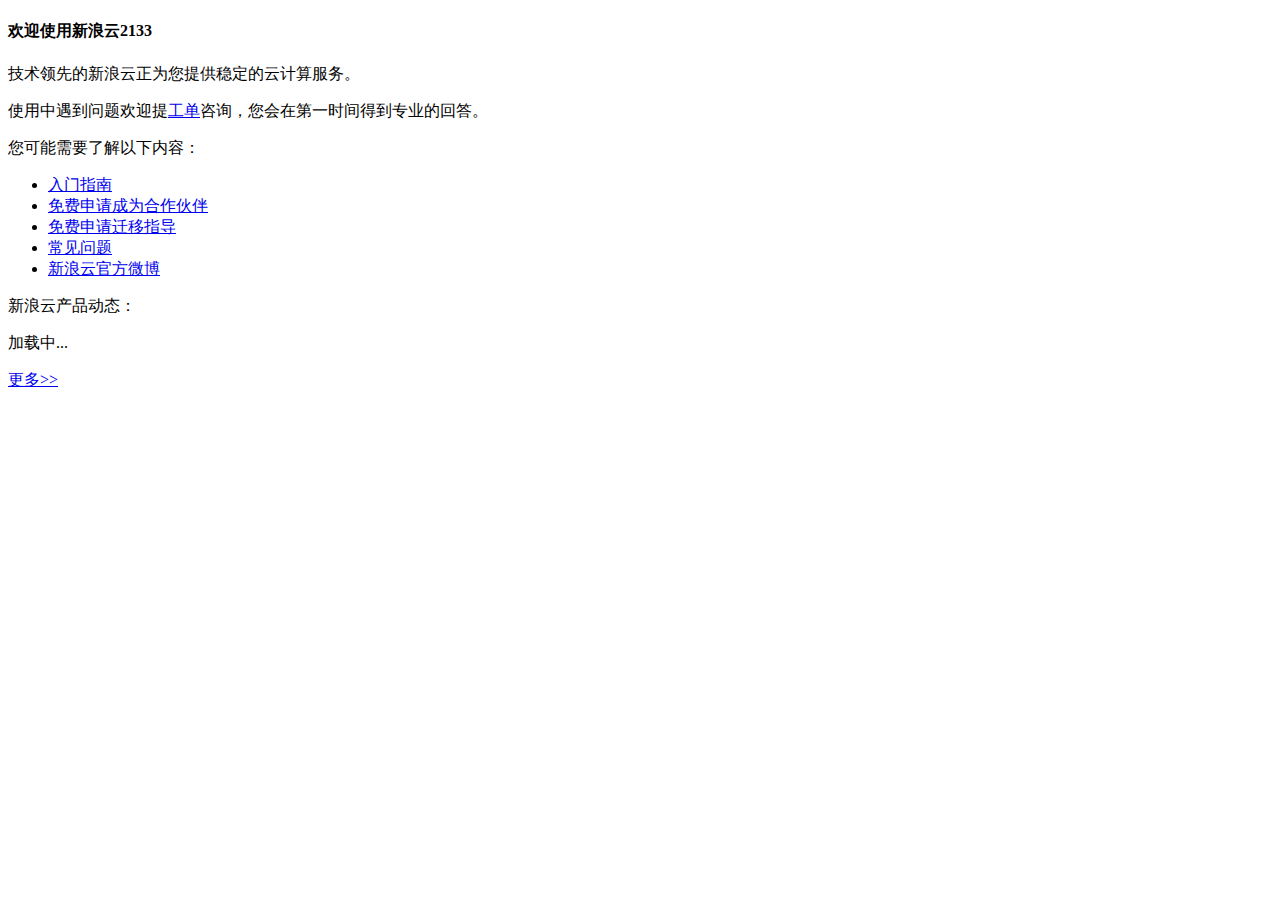
<file: index.html>
<!DOCTYPE html><html><head><meta charset="utf-8"><title>欢迎使用新浪云</title></head><body>
	
<h4>欢迎使用新浪云2133</h4>
	
	<p>技术领先的新浪云正为您提供稳定的云计算服务。</p><p>使用中遇到问题欢迎提<a href="http://www.sinacloud.com/ucenter/workorderadd.html"target="_blank">工单</a>咨询，您会在第一时间得到专业的回答。</p><p>您可能需要了解以下内容：</p><ul><li><a href="http://www.sinacloud.com/doc/sae/tutorial/index.html?from=app_index"target="_blank">入门指南</a></li><li><a href="http://www.sinacloud.com/index/apply_ospace.html?from=app_index"target="_blank">免费申请成为合作伙伴</a></li><li><a href="http://www.sinacloud.com/index/applyqy.html?from=app_index"target="_blank">免费申请迁移指导</a></li><li><a href="http://www.sinacloud.com/index/faq/sort_id/1.html?from=app_index"target="_blank">常见问题</a></li><li><a href="http://weibo.com/saet"target="_blank">新浪云官方微博</a></li></ul><p>新浪云产品动态：</p><span id="news">加载中...</span><p><a href="http://www.sinacloud.com/news.html?from=app_index"target="_blank">更多>></a></p></body><script type="text/javascript"src="http://cdn.static.sinacloud.com/public/sinacloud_news.js"></script></html>
</file>
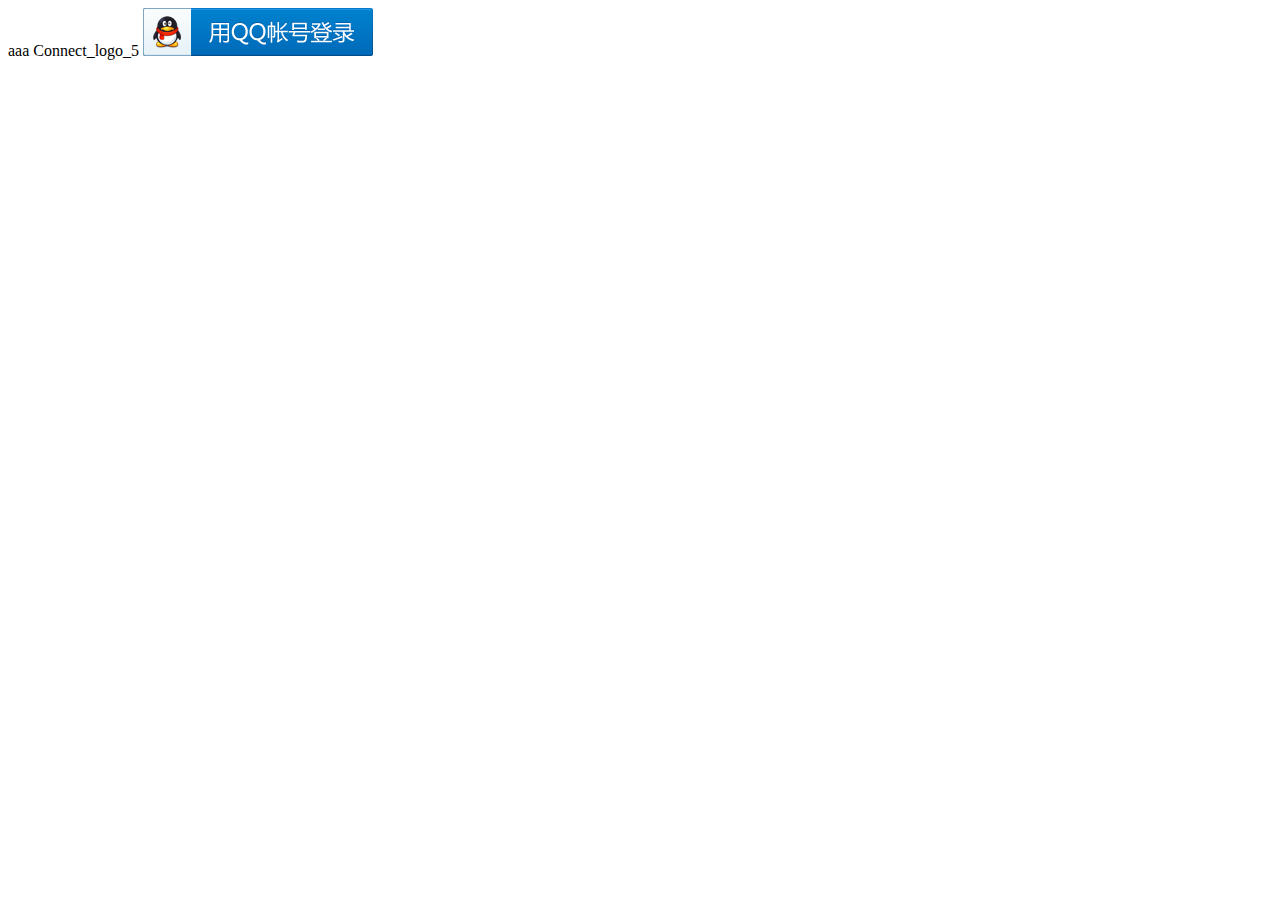
<file: QQ/index.html>
<html lang="zh-cn">
<head>
<meta property="qc:admins" content="24556445777631611006375711" />
    
    
<script>
function toLogin()
{
   //以下为按钮点击事件的逻辑。注意这里要重新打开窗口
   //否则后面跳转到QQ登录，授权页面时会直接缩小当前浏览器的窗口，而不是打开新窗口
   window.open("oauth.php","TencentLogin","width=450,height=320,menubar=0,scrollbars=1, resizable=1,status=1,titlebar=0,toolbar=0,location=1");
}
</script>
    

    
</head>
<body>
    
    aaa     Connect_logo_5
    
    <a href="#" onclick='toLogin()'>  <img src="Connect_logo_5.png"> </a>
    
</body>
    
</html>
</file>
